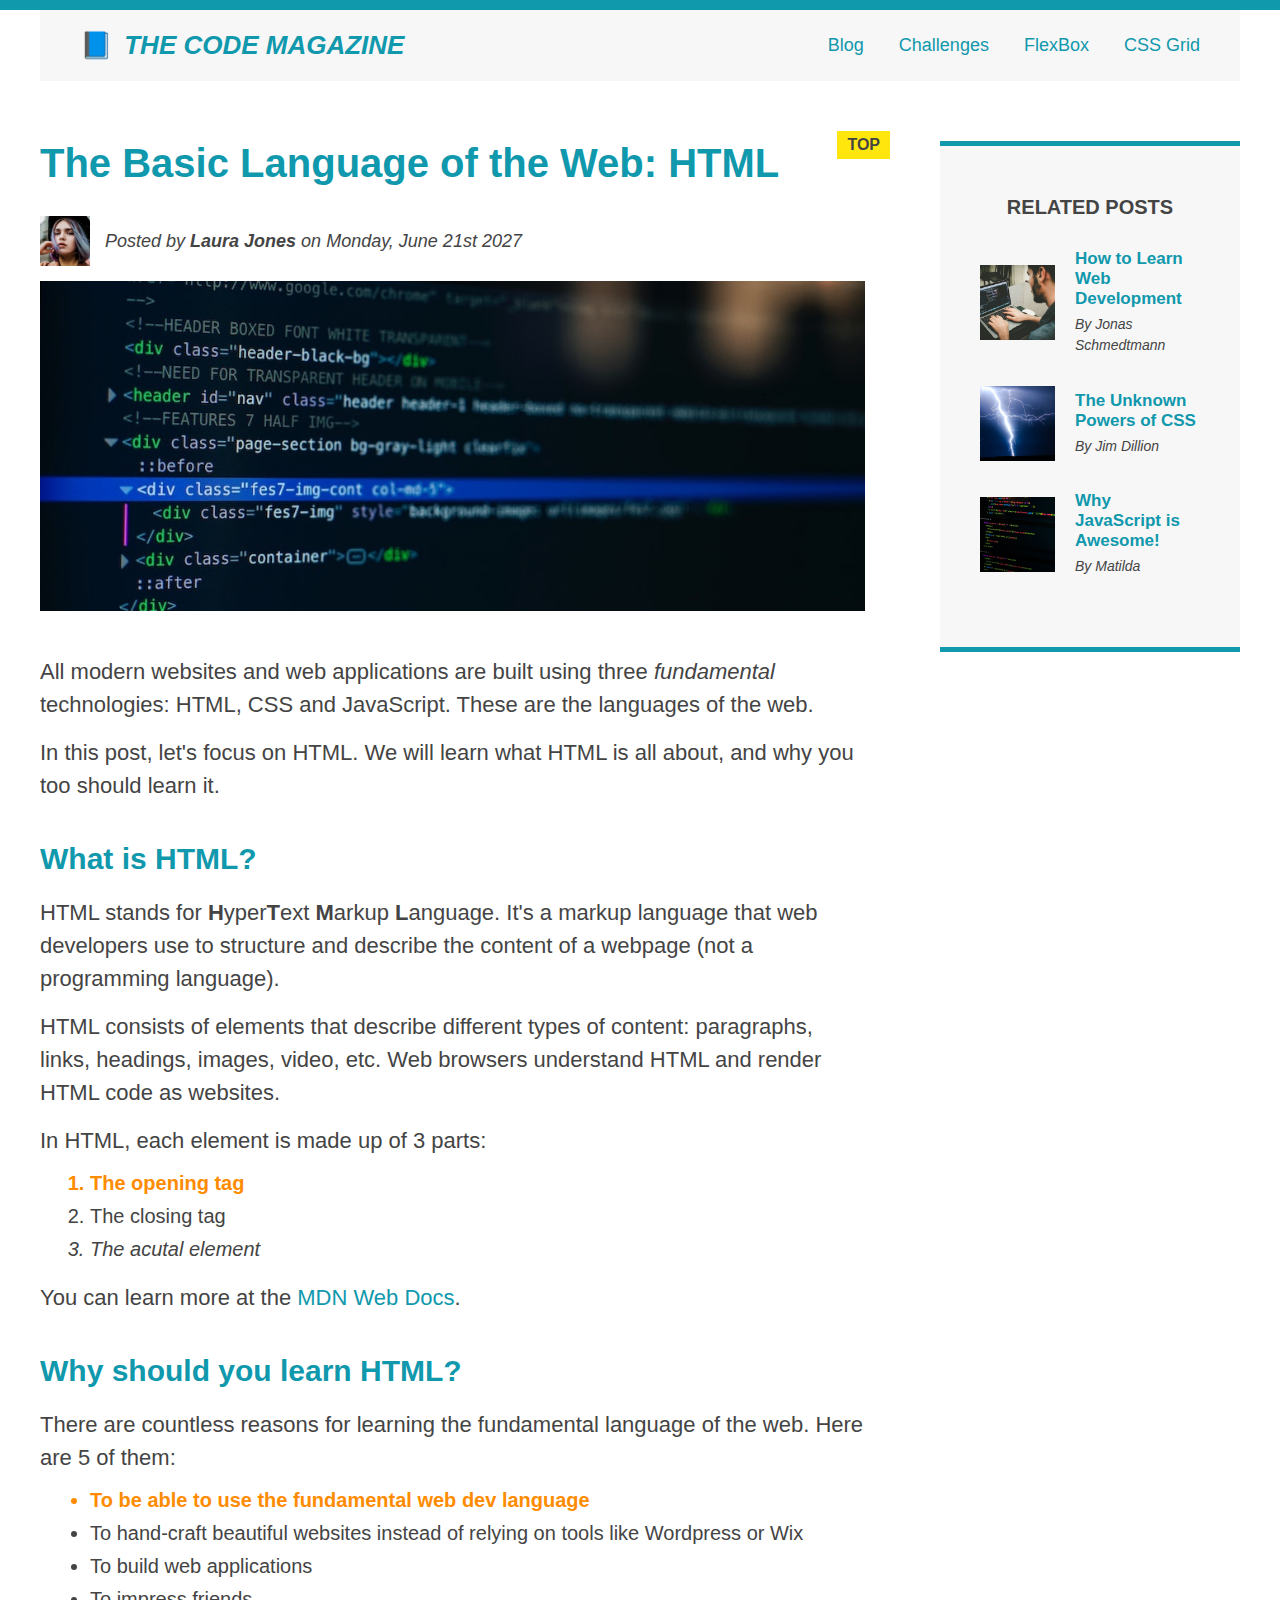
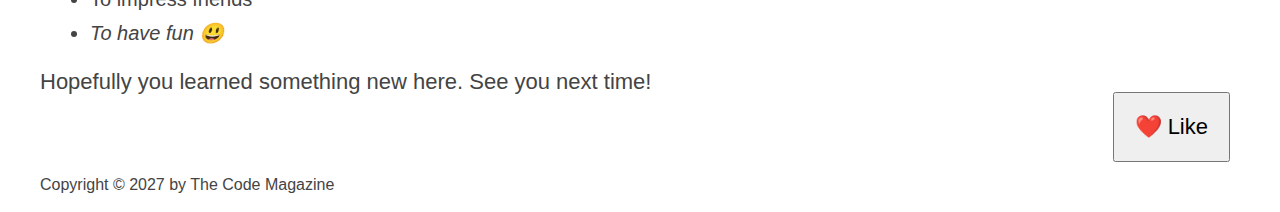
<file: index.html>
<!DOCTYPE html>
<html lang="en">
  <head>
    <meta charset="UTF-8" />
    <title>The Basic Language of the Web: HTML</title>
    <link rel="stylesheet" href="style.css" />
  </head>

  <body>
    <div class="container">
      <header class="main-header clearfix">
        <h1>📘 The Code Magazine</h1>

        <nav>
          <a href="links/blog.html">Blog</a>
          <a href="links/challenges.html">Challenges</a>
          <a href="links/flexbox.html">FlexBox</a>
          <a href="links/css-grid.html">CSS Grid</a>
        </nav>
      </header>

      <!-- ONLY NECESSARY FOR FLEXBOX!!! -->
      <!-- <div class="row"> -->
      <article>
        <header class="post-header">
          <h2>The Basic Language of the Web: HTML</h2>

          <div class="author-box">
            <img
              src="img/laura-jones.jpg"
              alt="the author"
              width="50"
              height="50"
              class="author-image"
            />

            <p id="author" class="author">
              Posted by <strong>Laura Jones</strong> on Monday, June 21st 2027
            </p>
          </div>

          <img
            src="img/post-img.jpg"
            alt="picture of code"
            width="500"
            height="200"
            class="post-img"
          />
          <button>❤️ Like</button>
        </header>

        <p>
          All modern websites and web applications are built using three
          <em>fundamental</em> technologies: HTML, CSS and JavaScript. These are
          the languages of the web.
        </p>

        <p>
          In this post, let's focus on HTML. We will learn what HTML is all
          about, and why you too should learn it.
        </p>

        <h3>What is HTML?</h3>

        <p>
          HTML stands for <strong>H</strong>yper<strong>T</strong>ext
          <strong>M</strong>arkup <strong>L</strong>anguage. It's a markup
          language that web developers use to structure and describe the content
          of a webpage (not a programming language).
        </p>

        <p>
          HTML consists of elements that describe different types of content:
          paragraphs, links, headings, images, video, etc. Web browsers
          understand HTML and render HTML code as websites.
        </p>

        <p>In HTML, each element is made up of 3 parts:</p>

        <ol>
          <li class="first-li">The opening tag</li>
          <li>The closing tag</li>
          <li>The acutal element</li>
        </ol>

        <p>
          You can learn more at the
          <a href="https://developer.mozilla.org/en-US/" target="_blank"
            >MDN Web Docs</a
          >.
        </p>

        <h3>Why should you learn HTML?</h3>

        <p>
          There are countless reasons for learning the fundamental language of
          the web. Here are 5 of them:
        </p>

        <ul>
          <li class="first-li">
            To be able to use the fundamental web dev language
          </li>
          <li>
            To hand-craft beautiful websites instead of relying on tools like
            Wordpress or Wix
          </li>
          <li>To build web applications</li>
          <li>To impress friends</li>
          <li>To have fun 😃</li>
        </ul>

        <p>Hopefully you learned something new here. See you next time!</p>
      </article>

      <aside>
        <h4>Related Posts</h4>
        <ul class="related">
          <li class="related-post">
            <img
              src="img/related-1.jpg"
              alt="Man typing on a laptop"
              width="75"
              height="75"
            />

            <div>
              <a href="#" class="related-link">How to Learn Web Development</a>
              <p class="related-author">By Jonas Schmedtmann</p>
            </div>
          </li>

          <li class="related-post">
            <img
              src="img/related-2.jpg"
              alt="lightning strike"
              width="75"
              height="75"
            />

            <div>
              <a href="#" class="related-link">The Unknown Powers of CSS</a>
              <p class="related-author">By Jim Dillion</p>
            </div>
          </li>

          <li class="related-post">
            <img
              src="img/related-3.jpg"
              alt="code on a computer screen"
              width="75"
              height="75"
            />

            <div>
              <a href="#" class="related-link">Why JavaScript is Awesome!</a>
              <p class="related-author">By Matilda</p>
            </div>
          </li>
        </ul>
      </aside>
      <!-- </div> -->
      <footer>
        <p id="copyright" class="copyright text">
          Copyright &copy; 2027 by The Code Magazine
        </p>
      </footer>
    </div>
  </body>
</html>
</file>
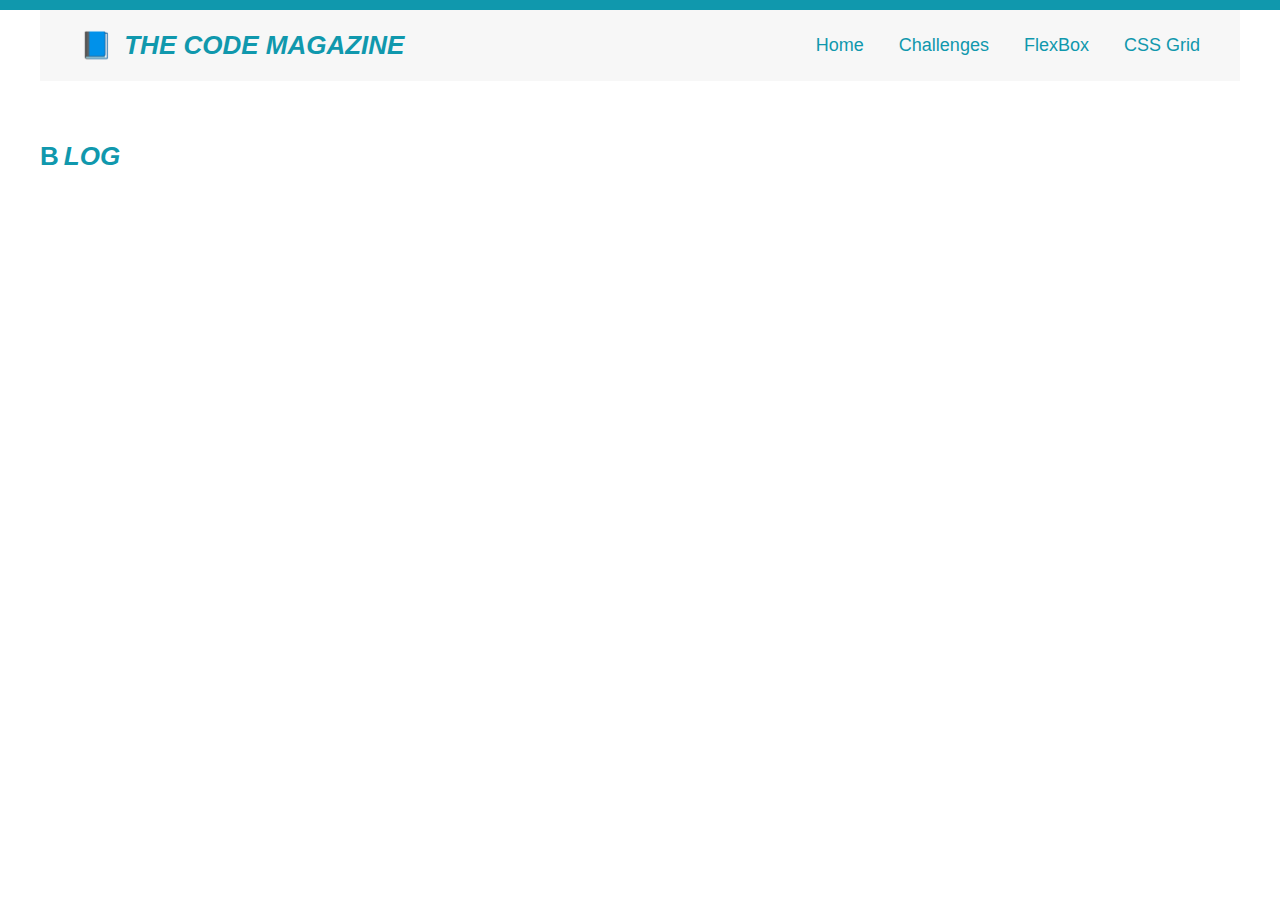
<file: links/blog.html>
<!DOCTYPE html>
<html lang="en">
  <head>
    <meta charset="UTF-8" />
    <meta http-equiv="X-UA-Compatible" content="IE=edge" />
    <meta name="viewport" content="width=device-width, initial-scale=1.0" />
    <title>Blog</title>
    <link rel="stylesheet" href="/style.css" />
  </head>
  <body>
    <div class="container">
      <header class="main-header">
        <h1>📘 The Code Magazine</h1>
        <nav>
          <a href="/index.html">Home</a>
          <a href="challenges.html">Challenges</a>
          <a href="flexbox.html">FlexBox</a>
          <a href="css-grid.html">CSS Grid</a>
        </nav>
      </header>
      <article>
        <header class="post-header">
          <h1>Blog</h1>
        </header>
      </article>
    </div>
  </body>
</html>
</file>
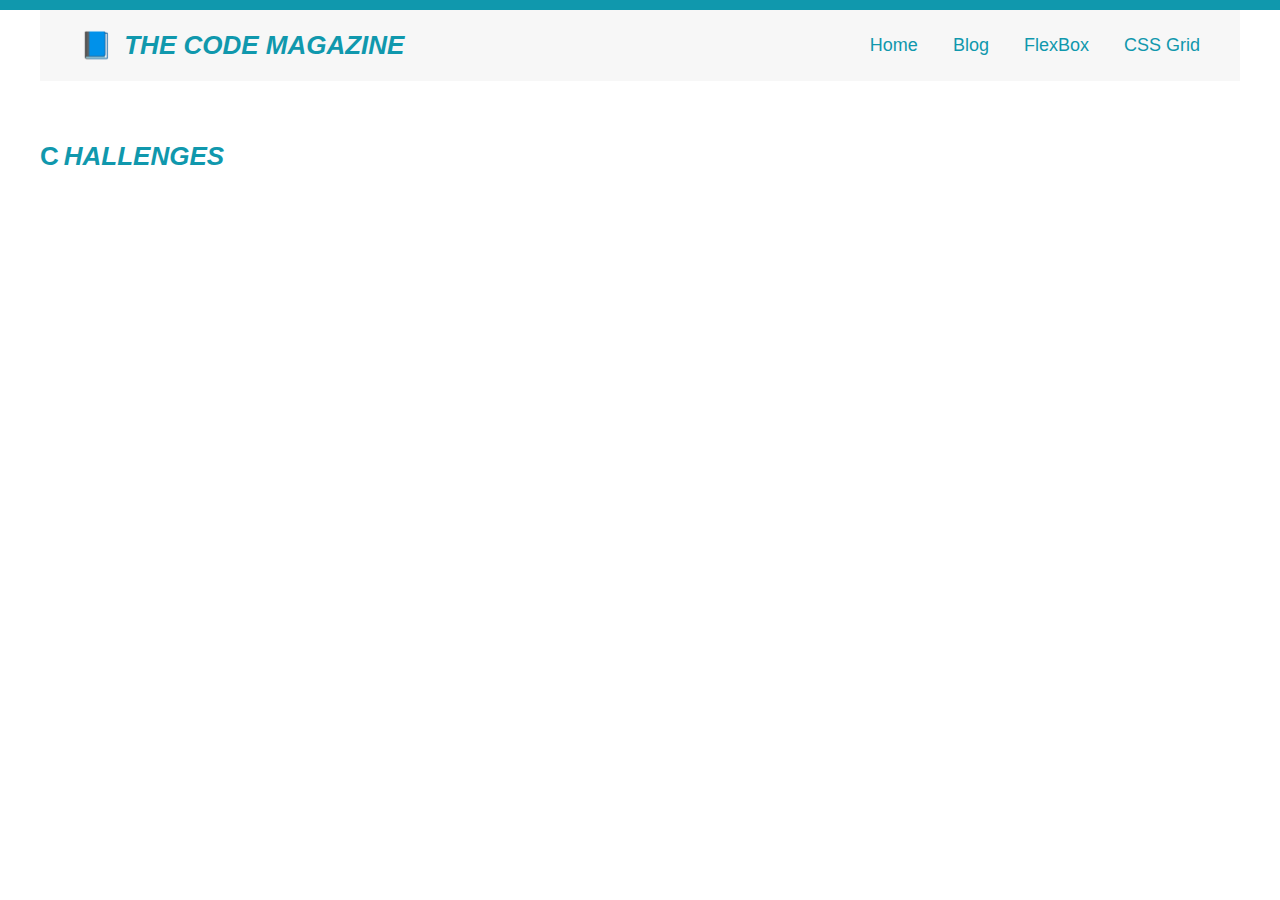
<file: links/challenges.html>
<!DOCTYPE html>
<html lang="en">
  <head>
    <meta charset="UTF-8" />
    <meta http-equiv="X-UA-Compatible" content="IE=edge" />
    <meta name="viewport" content="width=device-width, initial-scale=1.0" />
    <title>Challenges</title>
    <link rel="stylesheet" href="/style.css" />
  </head>
  <body>
    <div class="container">
      <header class="main-header">
        <h1>📘 The Code Magazine</h1>
        <nav>
          <a href="/index.html">Home</a>
          <a href="blog.html">Blog</a>
          <a href="flexbox.html">FlexBox</a>
          <a href="css-grid.html">CSS Grid</a>
        </nav>
      </header>
      <article>
        <header class="post-header">
          <h1>Challenges</h1>
        </header>
      </article>
    </div>
  </body>
</html>
</file>
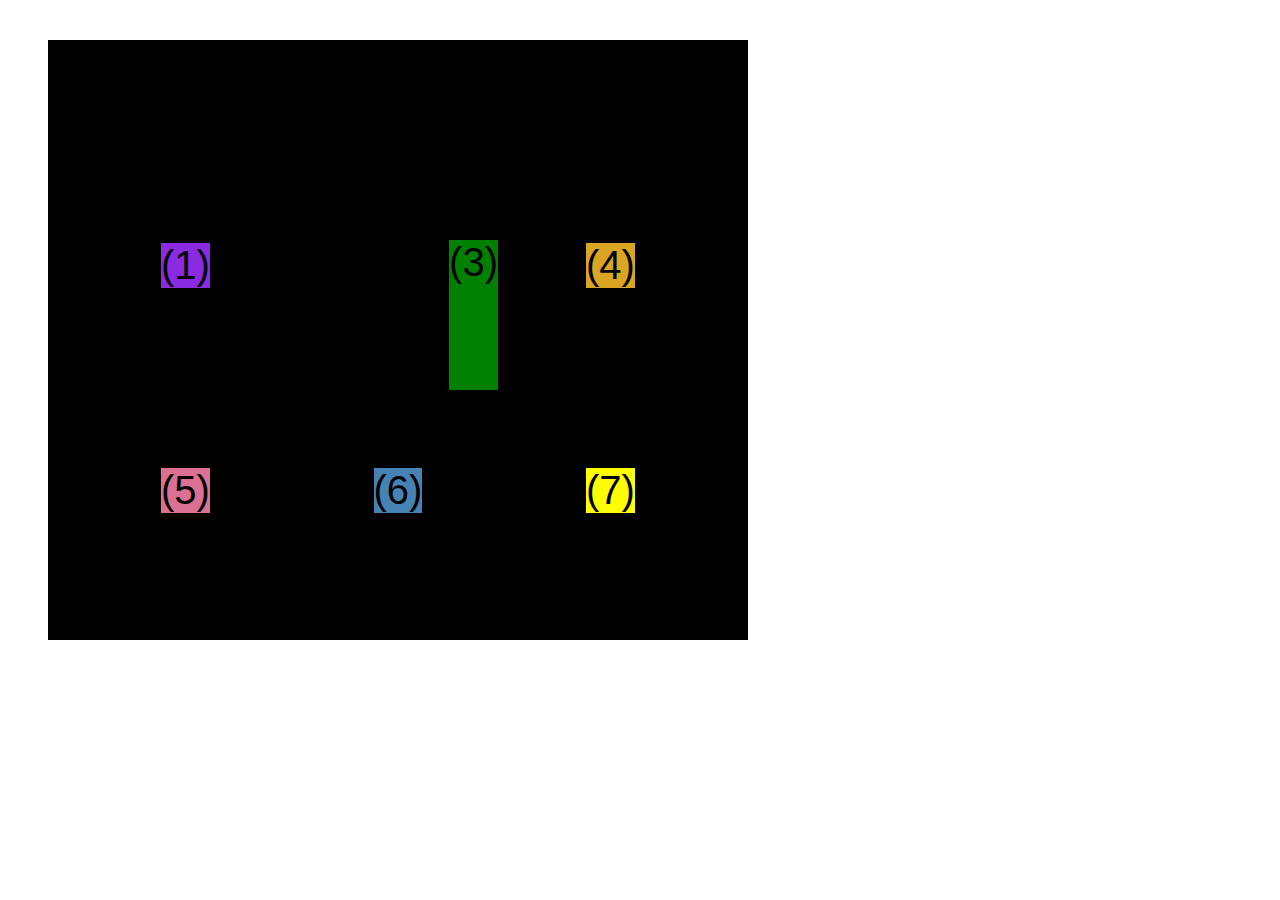
<file: links/css-grid.html>
<!DOCTYPE html>
<html lang="en">
  <head>
    <meta charset="UTF-8" />
    <meta http-equiv="X-UA-Compatible" content="IE=edge" />
    <meta name="viewport" content="width=device-width, initial-scale=1.0" />
    <title>CSS Grid</title>
    <style>
      .el--1 {
        background-color: blueviolet;
      }
      .el--2 {
        background-color: orangered;
      }
      .el--3 {
        background-color: green;
        height: 150px;
      }
      .el--4 {
        background-color: goldenrod;
      }
      .el--5 {
        background-color: palevioletred;
      }
      .el--6 {
        background-color: steelblue;
      }
      .el--7 {
        background-color: yellow;
      }
      .el--8 {
        background-color: crimson;
      }

      .container--1 {
        /* STARTER */
        font-family: sans-serif;
        background-color: #ddd;
        font-size: 32px;
        margin: 40px;

        /* CSS GRID */
        display: grid;

        display: none; /* I PUT THIS HERE FOR DEMO PURPOSES */

        /* grid-template-columns: 200px 200px 100px 100px; */

        /* grid-template-columns: 200px 200px 1fr 1fr; */

        /* --- using fr will cause everything to fill up the space equally */
        /* grid-template-columns: 1fr 1fr 1fr 1fr; */

        /* --- or you can change it to where on is a different size  */
        /* grid-template-columns: 1fr 3fr 1fr 1fr; */

        /* --- you can also use auto  */
        /* grid-template-columns: 1fr 3fr 1fr auto; */

        /* YOU CAN ALSO WRITE IT THIS WAY!!!*/
        grid-template-columns: repeat(4, 1fr);

        /* grid-template-rows: 300px 200px; */
        grid-template-rows: 1fr 1fr;
        /* grid-template-rows: auto 244px; */
        /* height: 500px; */

        gap: 40px 20px;
        /* You can write row-gap and column-gap together.... */
        /* column-gap: 30px;
          row-gap: 90px; */
      }

      /* .el--8 {
        grid-column: 2 / 3;
        grid-row: 1 / 3;
      } */

      .el--2 {
        /* These 2 are the same thing... */
        /* grid-column: 1 / 4; */
        /* grid-column: 1 / span 3; */

        /* another way is to give it a -1 and it will span the remaining space */
        /* grid-column: 1 / -1; */

        /* same thing.... */
        /* grid-column: 1 / 2;
          grid-column: -5 / -4; */

        /* grid-row: 2; */
      }

      /* .el--6 {
        grid-row: 3 / 6;
      } */

      .container--2 {
        /* STARTER */
        font-family: sans-serif;
        background-color: black;
        font-size: 40px;
        margin: 40px;

        width: 700px;
        height: 600px;

        /* CSS GRID */
        display: grid;
        grid-template-columns: 125px 200px 125px;
        grid-template-rows: 250px 100px;
        gap: 50px;

        /*  ALIGNING TRACKS INSIDE CONTAINER - distributing empty space */
        justify-content: center; /* get my main axis, horizontal spacing */
        align-content: center; /* get my cross axis, vertital spacing */

        /*  ALIGNING ITEMS INSIDE CELLS: moving items around inside cells */
        align-items: center;
        justify-items: center;
      }

      .el--3 {
        align-self: end;
        justify-self: end;
      }
    </style>
  </head>
  <body>
    <div class="container--1">
      <div class="el el--1">(1) HTML</div>
      <div class="el el--2">(2) and</div>
      <div class="el el--3">(3) CSS</div>
      <div class="el el--4">(4) are</div>
      <div class="el el--5">(5) amazing</div>
      <div class="el el--6">(6) languages</div>
      <!-- <div class="el el--7">(7) to</div> -->
      <div class="el el--8">(8) learn</div>
    </div>

    <div class="container--2">
      <div class="el el--1">(1)</div>
      <div class="el el--3">(3)</div>
      <div class="el el--4">(4)</div>
      <div class="el el--5">(5)</div>
      <div class="el el--6">(6)</div>
      <div class="el el--7">(7)</div>
    </div>
  </body>
</html>
</file>
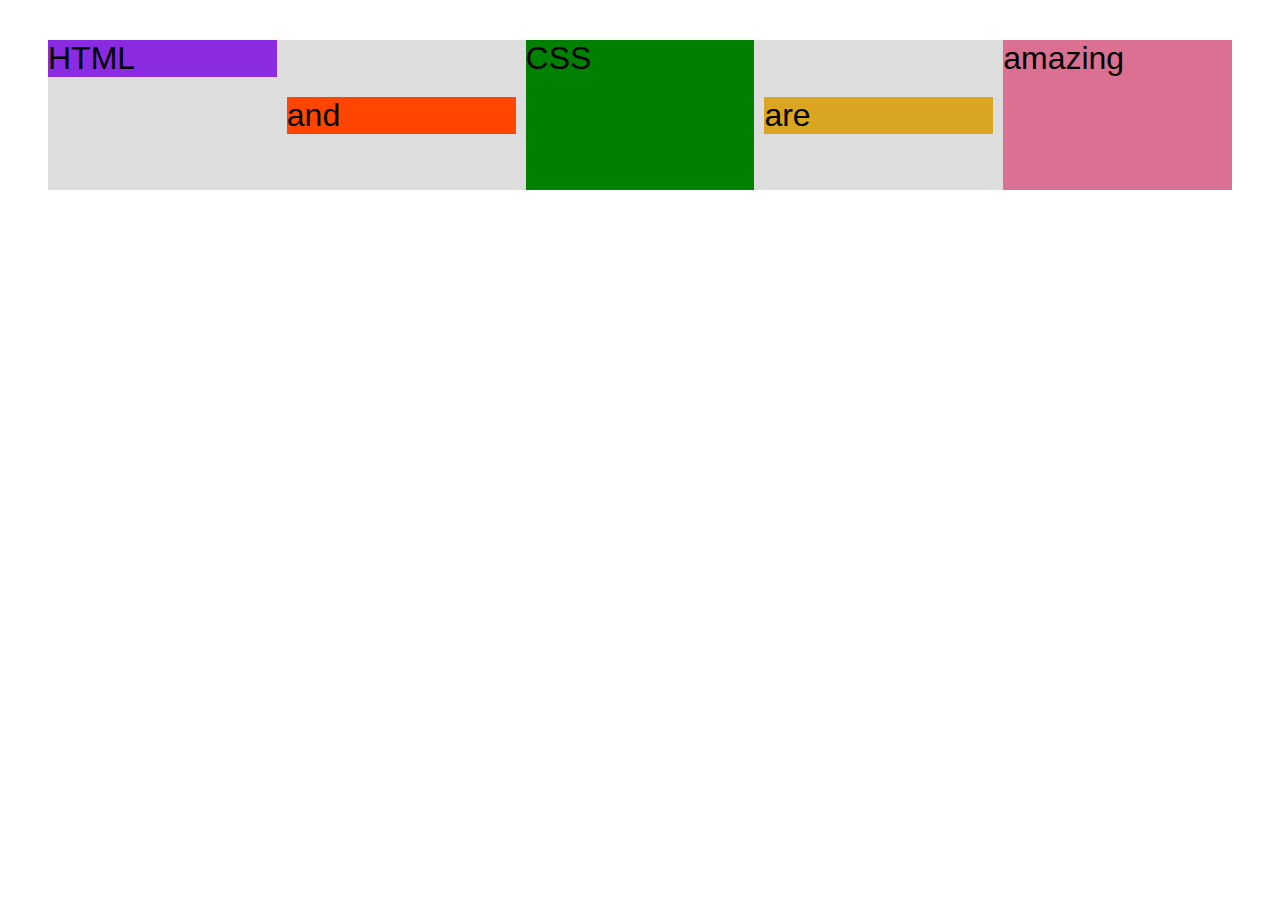
<file: links/flexbox.html>
<!DOCTYPE html>
<html lang="en">
  <head>
    <meta charset="UTF-8" />
    <meta http-equiv="X-UA-Compatible" content="IE=edge" />
    <meta name="viewport" content="width=device-width, initial-scale=1.0" />
    <title>Flexbox</title>
    <style>
      .el--1 {
        background-color: blueviolet;
      }
      .el--2 {
        background-color: orangered;
      }
      .el--3 {
        background-color: green;
        height: 150px;
      }
      .el--4 {
        background-color: goldenrod;
      }
      .el--5 {
        background-color: palevioletred;
      }
      .el--6 {
        background-color: steelblue;
      }
      .el--7 {
        background-color: yellow;
      }
      .el--8 {
        background-color: crimson;
      }

      .container {
        /* STARTER */
        font-family: sans-serif;
        background-color: #ddd;
        font-size: 32px;
        margin: 40px;

        /* FLEXBOX */
        display: flex;
        align-items: center;
        justify-content: flex-start;
        gap: 10px;
      }

      .el {
        /*
        ------   DEFAULTS   ------ 
        flex-grow: 0;
        flex-shrink: 1;
        flex-basis: auto; */

        /* flex-basis: 200px; */
        /* flex-shrink: 0; */
        /* flex: 0 0 200px; */

        /* flex-grow: 1;*/
        flex: 1;
      }

      .el--1 {
        align-self: flex-start;
        /* order: 2; */
        /* flex-grow: 1; */
      }

      .el--5 {
        align-self: stretch;
        order: 1;
      }

      .el--6 {
        order: -1;
      }
    </style>
  </head>
  <body>
    <div class="container">
      <div class="el el--1">HTML</div>
      <div class="el el--2">and</div>
      <div class="el el--3">CSS</div>
      <div class="el el--4">are</div>
      <div class="el el--5">amazing</div>
      <!-- <div class="el el--6">languages</div> -->
    </div>
  </body>
</html>
</file>
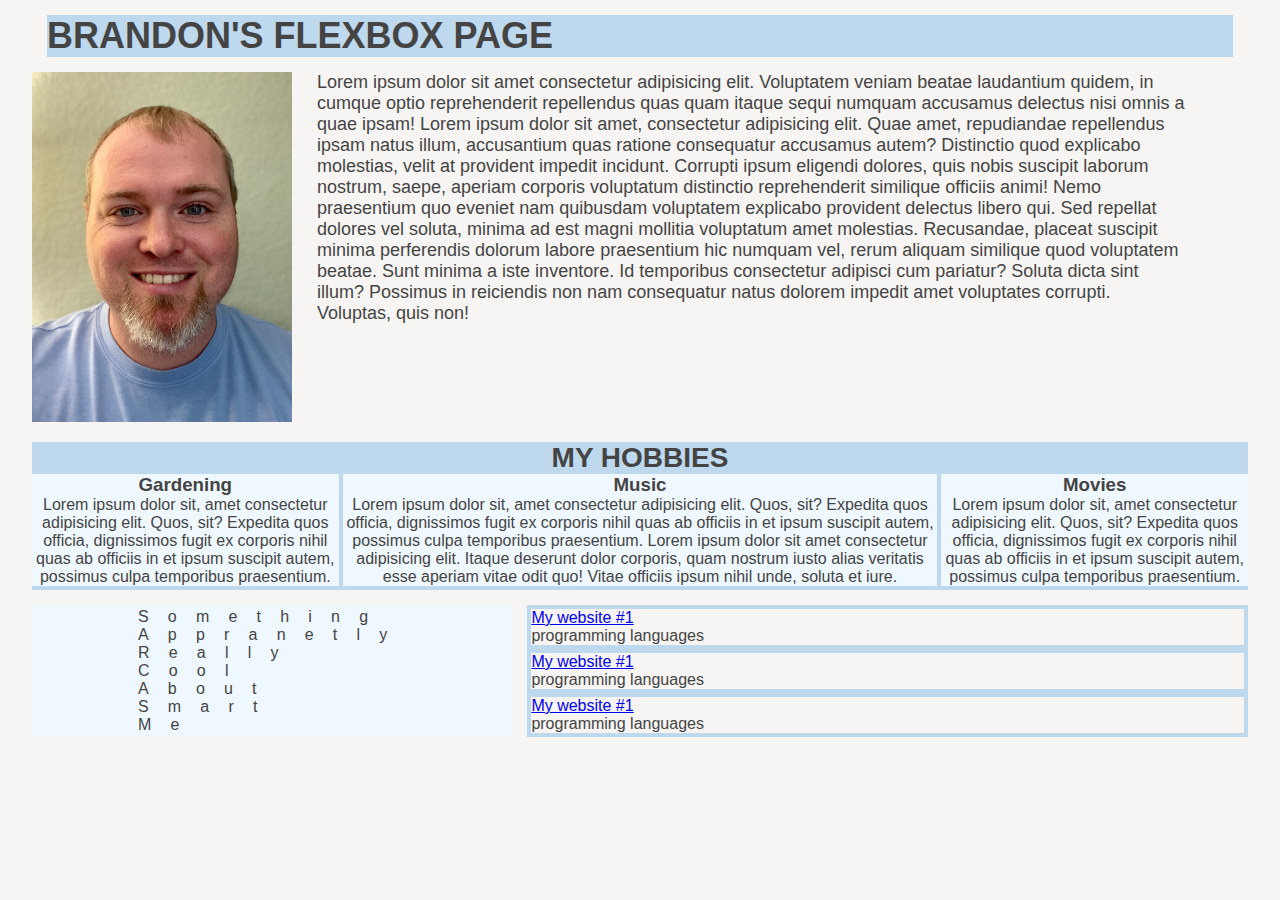
<file: Practice-Flexbox/practice-flexbox.html>
<!DOCTYPE html>
<html lang="en">
  <head>
    <meta charset="UTF-8" />
    <meta http-equiv="X-UA-Compatible" content="IE=edge" />
    <meta name="viewport" content="width=device-width, initial-scale=1.0" />
    <title>Practice FlexBox</title>
    <link rel="stylesheet" href="style.css" />
  </head>
  <body>
    <div class="container">
      <header>
        <h2 class="title">Brandon's Flexbox Page</h2>
      </header>
      <article>
        <div class="profile-container">
          <img
            src="/img/profile photo.jpg"
            alt="brandons portrait"
            class="profile-image"
          />
          <p class="profile-bio">
            Lorem ipsum dolor sit amet consectetur adipisicing elit. Voluptatem
            veniam beatae laudantium quidem, in cumque optio reprehenderit
            repellendus quas quam itaque sequi numquam accusamus delectus nisi
            omnis a quae ipsam! Lorem ipsum dolor sit amet, consectetur
            adipisicing elit. Quae amet, repudiandae repellendus ipsam natus
            illum, accusantium quas ratione consequatur accusamus autem?
            Distinctio quod explicabo molestias, velit at provident impedit
            incidunt. Corrupti ipsum eligendi dolores, quis nobis suscipit
            laborum nostrum, saepe, aperiam corporis voluptatum distinctio
            reprehenderit similique officiis animi! Nemo praesentium quo eveniet
            nam quibusdam voluptatem explicabo provident delectus libero qui.
            Sed repellat dolores vel soluta, minima ad est magni mollitia
            voluptatum amet molestias. Recusandae, placeat suscipit minima
            perferendis dolorum labore praesentium hic numquam vel, rerum
            aliquam similique quod voluptatem beatae. Sunt minima a iste
            inventore. Id temporibus consectetur adipisci cum pariatur? Soluta
            dicta sint illum? Possimus in reiciendis non nam consequatur natus
            dolorem impedit amet voluptates corrupti. Voluptas, quis non!
          </p>
        </div>

        <div class="hobbies">
          <h2 class="hobbies-title">My Hobbies</h2>
          <div class="hobbies-container">
            <div class="hobbie-1">
              <h3>Gardening</h3>
              <p>
                Lorem ipsum dolor sit, amet consectetur adipisicing elit. Quos,
                sit? Expedita quos officia, dignissimos fugit ex corporis nihil
                quas ab officiis in et ipsum suscipit autem, possimus culpa
                temporibus praesentium.
              </p>
            </div>
            <div class="hobbie-2">
              <h3>Music</h3>
              <p>
                Lorem ipsum dolor sit, amet consectetur adipisicing elit. Quos,
                sit? Expedita quos officia, dignissimos fugit ex corporis nihil
                quas ab officiis in et ipsum suscipit autem, possimus culpa
                temporibus praesentium. Lorem ipsum dolor sit amet consectetur
                adipisicing elit. Itaque deserunt dolor corporis, quam nostrum
                iusto alias veritatis esse aperiam vitae odit quo! Vitae
                officiis ipsum nihil unde, soluta et iure.
              </p>
            </div>
            <div class="hobbie-3">
              <h3>Movies</h3>
              <p>
                Lorem ipsum dolor sit, amet consectetur adipisicing elit. Quos,
                sit? Expedita quos officia, dignissimos fugit ex corporis nihil
                quas ab officiis in et ipsum suscipit autem, possimus culpa
                temporibus praesentium.
              </p>
            </div>
          </div>
        </div>
      </article>
      <aside class="information">
        <div class="info-container">
          <div class="list-container">
            <ul class="my-list">
              <li>Something</li>
              <li>Appranetly</li>
              <li>Really</li>
              <li>Cool</li>
              <li>About</li>
              <li>Smart</li>
              <li>Me</li>
            </ul>
          </div>

          <div class="website-information-container">
            <div class="website-information">
              <a href="#">My website #1</a>
              <p>programming languages</p>
            </div>
            <div class="website-information">
              <a href="#">My website #1</a>
              <p>programming languages</p>
            </div>
            <div class="website-information">
              <a href="#">My website #1</a>
              <p>programming languages</p>
            </div>
          </div>
        </div>
      </aside>
    </div>
  </body>
</html>
</file>
<file: style.css>
* {
  margin: 0;
  padding: 0;
  box-sizing: border-box;
}

/* ------   PAGE SECTIONS   ------ */
body {
  color: #444;
  font-family: sans-serif;

  border-top: 10px solid #1098ad;
  position: relative;
}

.container {
  width: 1200px;
  /* margin-left: auto;
  margin-right: auto; */
  margin: 0 auto;
  /* position: relative; */
}

.main-header {
  background-color: #f7f7f7;
  padding: 20px 40px;
  /* margin-bottom: 60px; */
  /* height: 80px; */
}

nav {
  font-size: 18px;
  /* text-align: center; */
}

/* article {
  margin-bottom: 60px;
} */

.post-header {
  margin-bottom: 40px;
  /* position: relative; */
}

aside {
  background-color: #f7f7f7;
  border-top: 5px solid #1098ad;
  border-bottom: 5px solid #1098ad;
  padding: 50px 40px;
}

/* ------   SMALLER ELEMENTS   ------ */
h1,
h2,
h3 {
  color: #1098ad;
}

h1 {
  font-size: 26px;
  text-transform: uppercase;
  font-style: italic;
}

h2 {
  font-size: 40px;
  margin-bottom: 30px;
}

h3 {
  font-size: 30px;
  margin-bottom: 20px;
  margin-top: 40px;
}

h4 {
  font-size: 20px;
  text-transform: uppercase;
  text-align: center;
  margin-bottom: 30px;
}

ul,
ol {
  margin-left: 50px;
  margin-bottom: 20px;
}

p {
  font-size: 22px;
  line-height: 1.5;
  margin-bottom: 15px;
}

li {
  font-size: 20px;
  margin-bottom: 10px;
}

li:last-child {
  margin-bottom: 0;
}

#author {
  font-style: italic;
  font-size: 18px;
}

#copyright {
  font-size: 16px;
}

.related-author {
  font-size: 18px;
  font-weight: bold;
}

.related {
  list-style: none;
  margin-left: 0;
}

/* .first-li {
  font-weight: bold;
} */

li:first-child {
  color: darkorange;
  font-weight: bold;
}

li:last-child {
  font-style: italic;
}
/* 
li:nth-child(3) {
  color: red;
}

li:nth-child(5) {
  color: green;
}

li:nth-child(even) {
  color: fuchsia;
} */

/* MISCONCEPTION: this won't work! */
/* article p:last-child {
  color: red;
} */

/* ------   Styling the links   ------ */
a:link {
  color: #1098ad;
  text-decoration: none;
}

a:visited {
  color: #1098ad;
}

a:hover {
  color: orangered;
  font-weight: bold;
  text-decoration: underline orangered;
}

a:active {
  background-color: black;
  font-style: italic;
}

/* ------   Resolving Conflicts   ------ */
/* #copyright {
  color: red;
}

.copyright {
  color: blue;
} */

/* .text {
  color: yellow;
}

footer p {
  color: green !important;
} */

/* !!!!!!  don't use !important... */

.post-img {
  width: 100%;
  height: auto;
}

nav a:link {
  /* background-color: orangered;
  margin: 20px;
  padding: 20px;
  display: inline-block; */
  margin-right: 30px;
  display: inline-block;
}

nav a:link:last-child {
  margin-right: 0;
}

button {
  font-size: 22px;
  padding: 20px;
  cursor: pointer;

  position: absolute;
  /* top: 0;
  left: 0; */
  bottom: 50px;
  right: 50px;
}

h1::first-letter {
  font-style: normal;
  margin-right: 5px;
}

/* h2::first-letter {
  font-size: 80px;
} */

/* ------   ADJACENT SIBLING SELECTOR   ------ */
/* h3 + p::first-line {
  color: red;
} */

/* ------   BEFORE AND AFTER PSUEDO-ELEMENT   ------ */
h2::after {
  content: "TOP";
  background-color: #ffe70e;
  color: #444;
  font-size: 16px;
  font-weight: bold;
  display: inline-block;
  padding: 5px 10px;
  position: absolute;
  top: -10px;
  right: -25px;
}

h2 {
  /* background-color: orange; */
  position: relative;
}

/* -------      FLOATS      ------ */

/* .author-image {
  float: left;
  margin-bottom: 20px;
}

.author {
  float: left;
  margin: 10px 0 0 20px;
}

h1 {
  float: left;
}

nav {
  float: right;
}

.clear {
  clear: both;
}

.clearfix::after {
  clear: both;
  content: "";
  display: block;
}

article {
  width: 825px;
  float: left;
}

aside {
  width: 290px;
  float: right;
}

footer {
  clear: both;
} */

/* ------   FLEXBOX   ------ */

.main-header {
  display: flex;
  align-items: center;
  justify-content: space-between;
}

.author-box {
  display: flex;
  align-items: center;
  margin-bottom: 15px;
}

.author {
  margin: 0 0 0 15px;
}

.related-post {
  display: flex;
  align-items: center;
  gap: 20px;
  margin-bottom: 30px;
}

.related-link:link {
  font-size: 17px;
  font-weight: bold;
  font-style: normal;
  margin-bottom: 5px;
  display: block;
}

.related-author {
  margin-bottom: 0;
  font-size: 14px;
  font-weight: normal;
  font-style: italic;
  color: #444;
}

/* ------   FLEXBOX LAYOUT   ------ */
/* .row {
  display: flex;
  align-items: flex-start;
  gap: 75px;
  margin-bottom: 60px;
}

article {
  flex: 1;
  margin-bottom: 0;
}

aside {
  flex: 0 0 300px;
} */

/* ------   CSS GRID LAYOUT   ------ */
.container {
  display: grid;
  grid-template-columns: 1fr 300px;
  column-gap: 75px;
  row-gap: 60px;
  align-items: start;
}

.main-header {
  grid-column: 1 / span 2;
  /* another way to write this */
  /* grid-column: 1 / -1; */
}

footer {
  grid-column: 1 / -1;
}
</file>
<file: Practice-Flexbox/style.css>
* {
  margin: 0;
  padding: 0;
  box-sizing: border-box;
}

body {
  color: #444;
  background-color: #f7f5f3;
  font-family: sans-serif;
}

.container {
  width: 95%;
  margin: 0 auto;
}

.title {
  font-size: 36px;
  text-transform: uppercase;
  background-color: #bed8ee;
  margin: 15px;
}

/* ------   PROFILE CONTAINER   ------ */
.profile-container {
  display: flex;
  justify-content: center;
  gap: 25px;
  margin-top: 15px;
  width: 95%;
}

.profile-image {
  width: 260px;
  height: 350px;
}

.profile-bio {
  font-size: 18px;
}

/* ------   HOBBIES CONTAINER   ------ */
.hobbies {
  background-color: #f0f8ff;
  margin-top: 20px;
  border-bottom: solid 4px #bed8ee;
  /* width: 95%; */
  /* margin-left: 15px; */
  justify-content: center;
}

.hobbies-title {
  font-size: 28px;
  text-transform: uppercase;
  text-align: center;
  background-color: #bed8ee;
}

.hobbies-container {
  display: flex;
  /* gap: 15px; */
}

.hobbie-1 {
  text-align: center;
  border-right: solid 4px #bed8ee;
}

.hobbie-2 {
  text-align: center;
  border-right: solid 4px #bed8ee;
}

.hobbie-3 {
  text-align: center;
}

/* ------   INFO CONTAINER   ------ */
.info-container {
  display: flex;
  /* justify-content: center; */
  /* flex: 1; */
  margin-top: 15px;
  /* width: 95%; */
  gap: 15px;
}

.list-container {
  display: flex;
  align-items: center;
  justify-content: center;
  flex: 40%;
  align-content: center;
  background-color: #f0f8ff;
}

.website-information-container {
  display: flex;
  flex-direction: column;
  flex: 60%;
}

.website-information {
  border: solid 4px #bed8ee;
  /* width: 50%; */
  /* flex: 1; */
}

.my-list {
  list-style: none;
  letter-spacing: 1.5cqmax;
}
</file>
